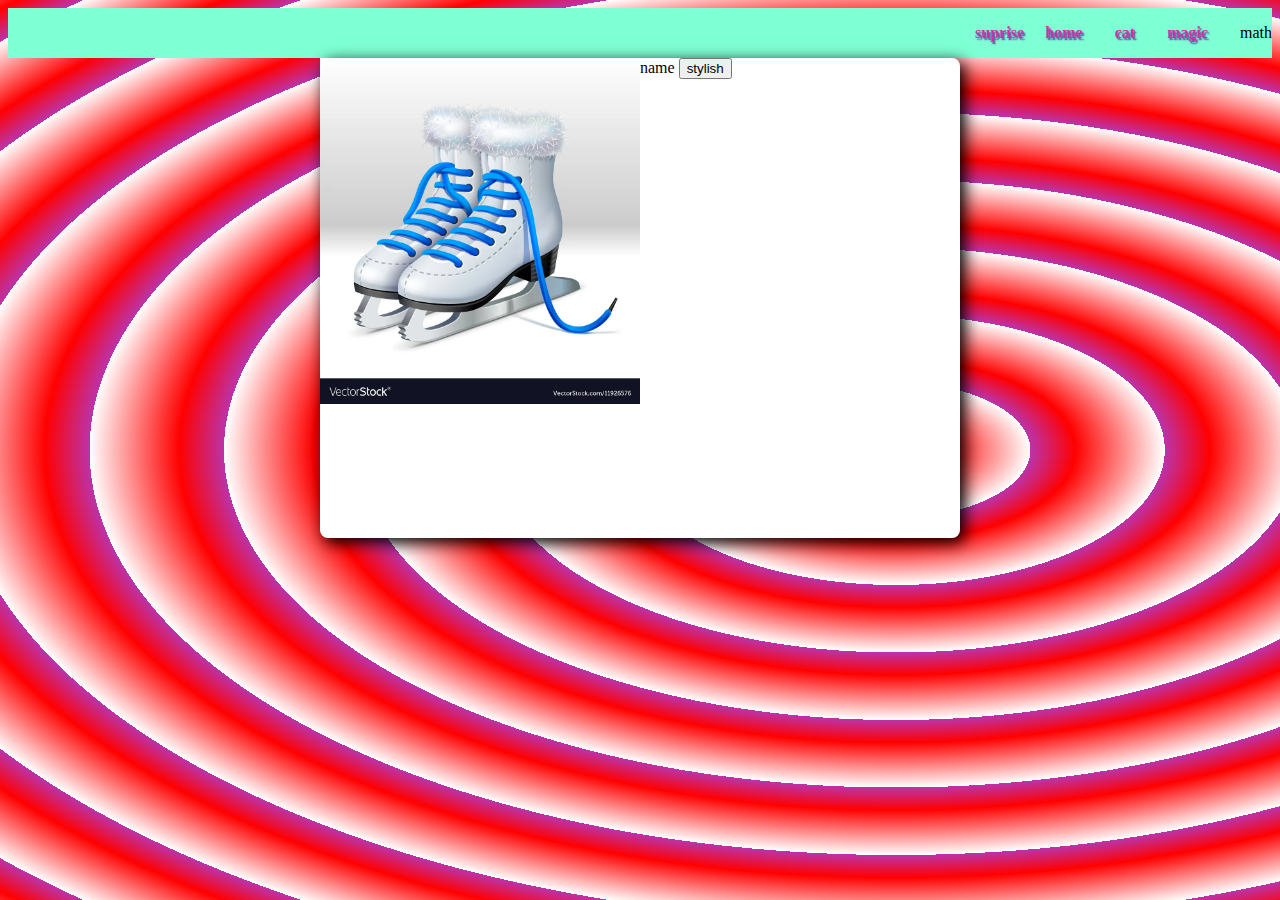
<file: index.html>
<html>
    <head>
<title>
best book:Harry potter 3
</title>
<link rel="stylesheet" href=index.css>
    </head>
    <body>
        <div id="navbar">
            <div class="nav-link">
            <a href="./project.html">home</a>  
            </div>
            <div class="nav-link">
            <a href="https://magiccatacademy2.com/">cat</a>
            </div>
            <div class="nav-link">
           <a href="./dodgegame.html">magic</a>
                    </div>
            <div class="nav-link">
              math  
            </div>
        </div>
        <div id="main">
            <div id="left-col">
             <img src="skates.webp" style="width:100%;">
            </div>
            <div id="right-col">
                name 
                <button id="stylish">
                stylish</button>
            </div>

        </div>
         
        <div class="secret-link">
        suprise
        </div>
        <script src="index.js"></script>
    </body>
    </html>
</file>
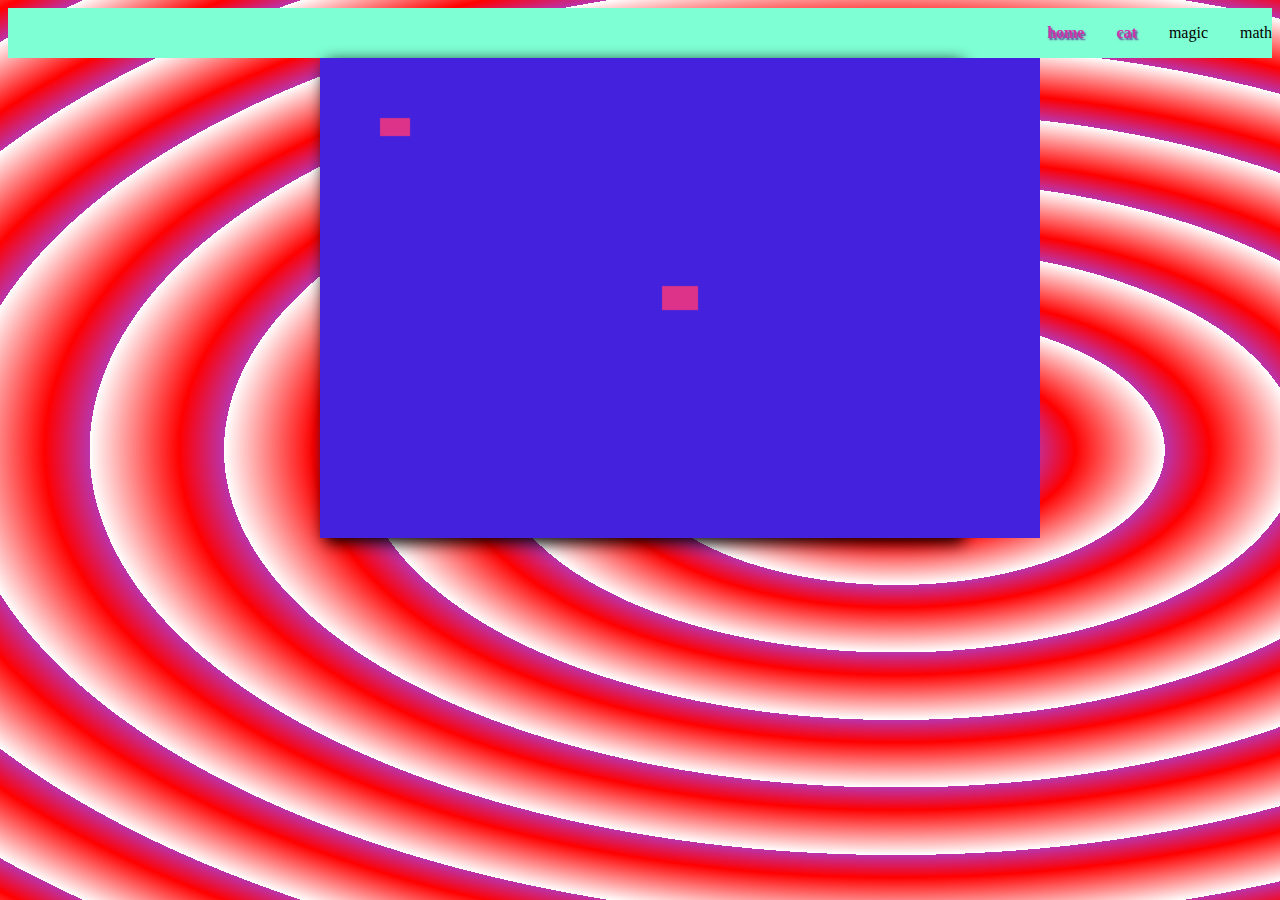
<file: dodgegame.html>
<head>
<title>
best book:Harry potter 3
</title>
<link rel="stylesheet" href=index.css>
    </head>
    <body>
         <div id="navbar">
            <div class="nav-link">
            <a href="./project.html">home</a>  
            </div>
            <div class="nav-link">
            <a href="https://magiccatacademy2.com/">cat</a>
            </div>
            <div class="nav-link">
             magic
            </div>
            <div class="nav-link">
              math  
            </div>
        </div>
        <div class="game-container">
            <canvas id="game-canvas"></canvas>
        </div>
        <script src="dodgegame.js"></script>
    </body>
</file>
